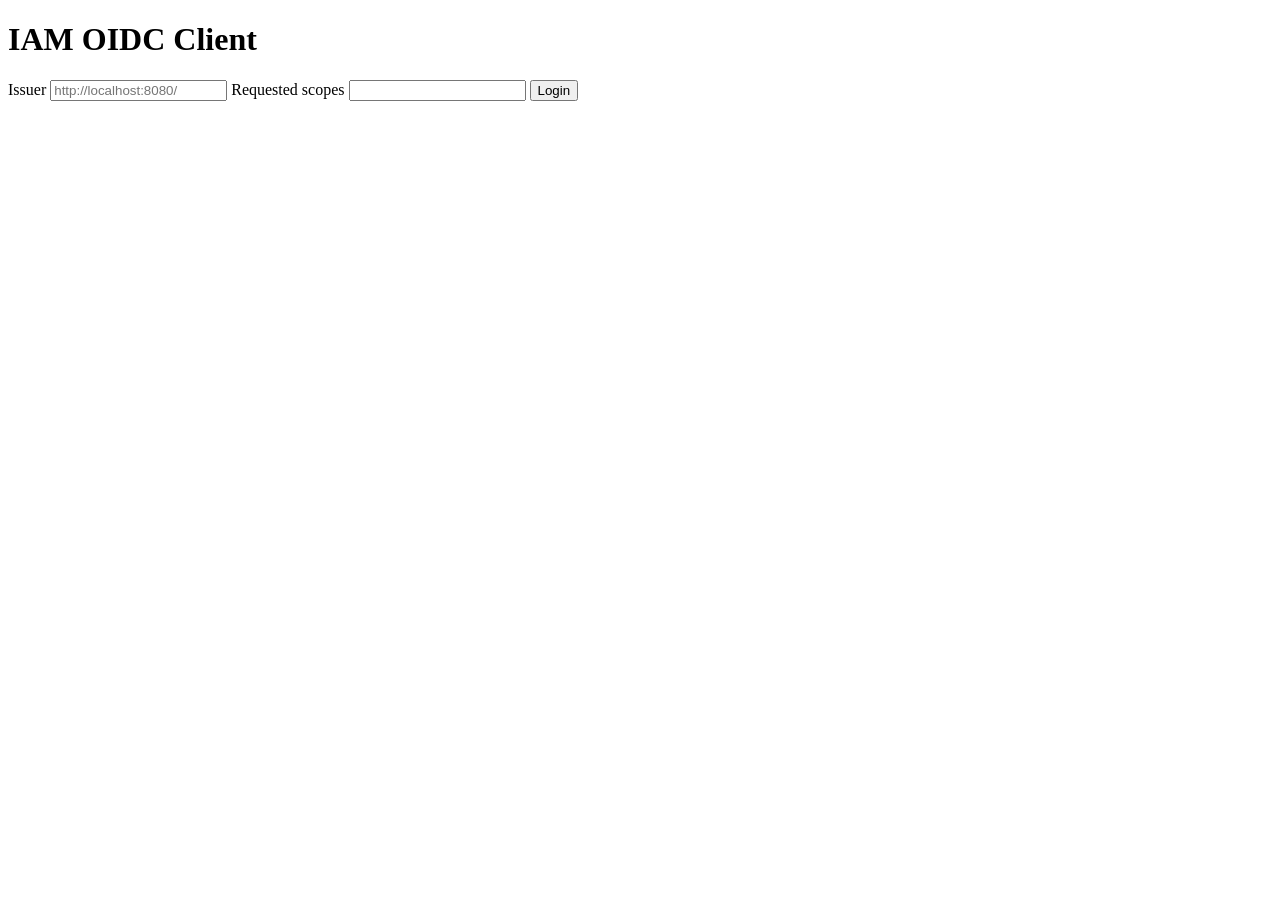
<file: src/main/resources/templates/index.html>
<!DOCTYPE html>
<html xmlns:th="http://www.thymeleaf.org">
<head>
    <title>IAM OIDC Client</title>
    <link rel="stylesheet" th:href="@{/css/app.css}">
</head>
<body>
<main class="container">
    <h1>IAM OIDC Client</h1>

    <form th:action="@{/login/start}" th:object="${form}" method="post" class="card">
        <input type="hidden" th:name="${_csrf.parameterName}" th:value="${_csrf.token}"/>

        <label for="issuer">Issuer</label>
        <input id="issuer"
               type="text"
               th:field="*{issuer}"
               placeholder="http://localhost:8080/"
               required>

        <label for="scopes">Requested scopes</label>
        <input id="scopes"
               type="text"
               th:field="*{scopes}"
               required>

        <button type="submit">Login</button>
    </form>
</main>
</body>
</html>
</file>
